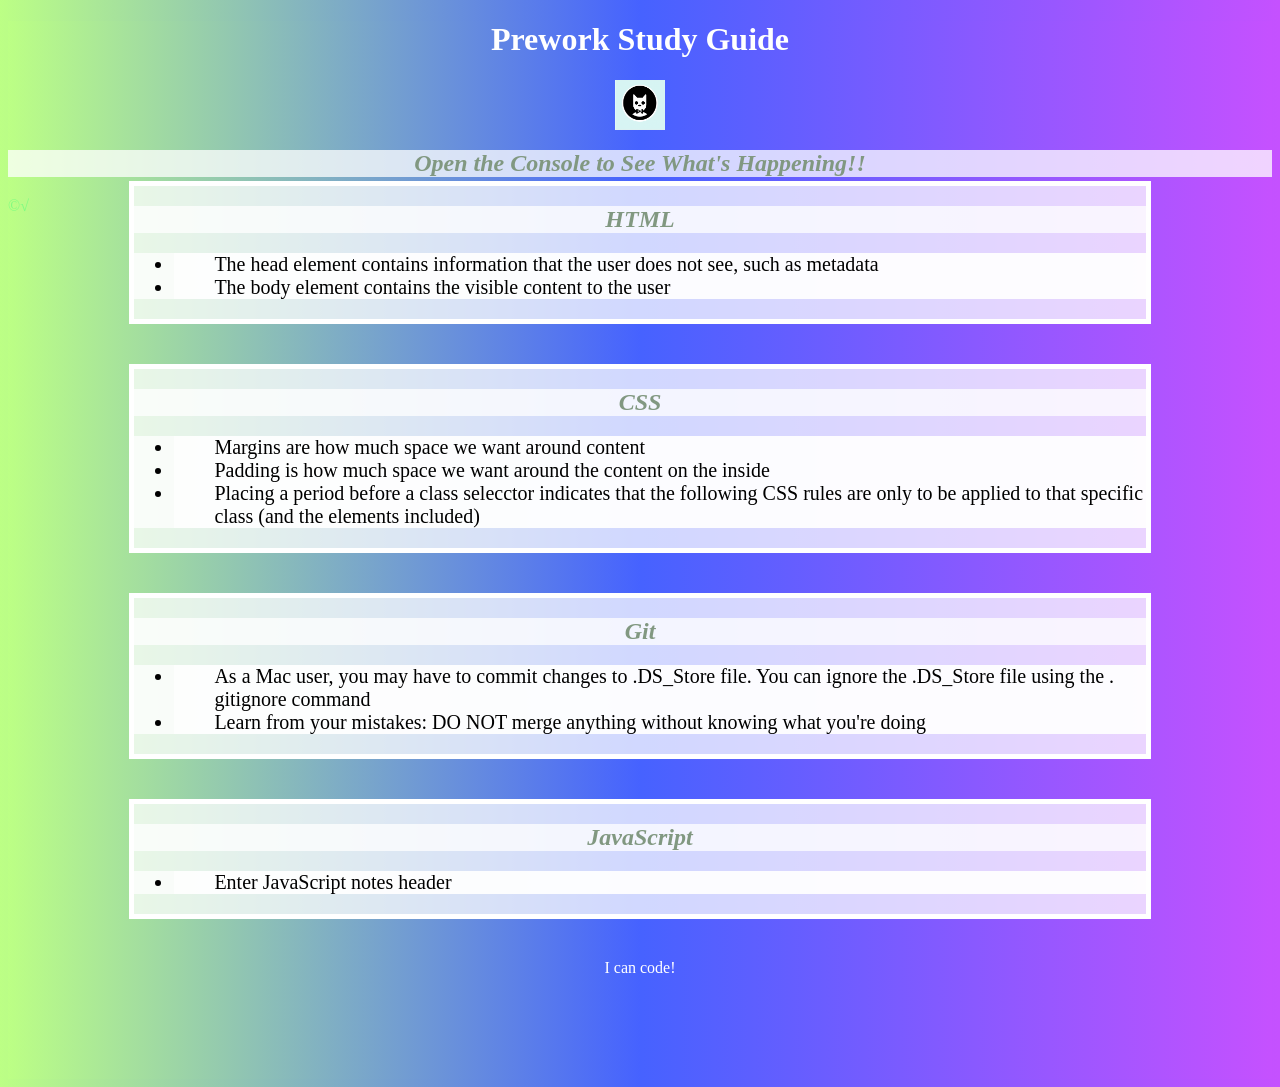
<file: index.html>
<!DOCTYPE html>
<html lang="en">
  <head>
    <meta charset="UTF-8" />
    <meta http-equiv="X-UA-Compatible" content="IE=edge" />
    <meta name="viewport" content="width=device-width, initial-scale=1.0" />
    <link rel="stylesheet" href="./assets/style.css">
    <title>Prework Study Guide</title>
  </head>
  <body>
    <header id="top">
      <h1>Prework Study Guide</h1>
      <img src="./assets/bowtie-cat.png" alt="Profile image of cat wearing a bow tie." />
      <h2>Open the Console to See What's Happening!!</h2>©√
    </header>
    <main>
      <section class="card" id="html-section">
        <h2>HTML</h2>
        <ul>
          <li>The head element contains information that the user does not see, such as metadata</li>
          <li>The body element contains the visible content to the user </li>
        </ul>
      </section>

      <section class="card" id="css-section">
          <h2>CSS</h2>
          <ul>
            <li>Margins are how much space we want around content</li>
            <li>Padding is how much space we want around the content on the inside</li>
            <li>Placing a period before a class selecctor indicates that the following CSS rules are only to be applied to that specific class (and the elements included)</li>
          </ul>
      </section>
      
      <section class="card" id="git-section">
          <h2>Git</h2>
          <ul>
            <li>As a Mac user, you may have to commit changes to .DS_Store file. You can ignore the .DS_Store file using the . gitignore command</li>
            <li>Learn from your mistakes: DO NOT merge anything without knowing what you're doing</li>
          </ul>
      </section>

      <section class="card" id="javascript-section">
          <h2>JavaScript</h2>
          <ul>
            <li>Enter JavaScript notes header</li>
          </ul>
      </section>
    </main>

    <footer>
      <p>I can code!</p>
    </footer>
    <script src="./assets/script.js"></script>
  </body>
</html>
</file>
<file: assets/style.css>
* {
    margin: 0 px;
    padding: 0 px;
    font-family: serif;
    background-image:linear-gradient(to right, rgb(188, 255, 133), rgb(70, 98, 255), rgb(197, 81, 255));
    color: rgb(129, 152, 129);
}
header,
footer {
    width: 100%;
    height: 120px;
    color:rgb(129, 252, 129);
}
h1 {
    font-weight: bold;
    text-align: center;
    color: rgb(255, 255, 255);
} 
h2 {
    font-weight: bold;
    font-style: oblique;
    text-align: center;
    background-color: rgba(255, 255, 255, 0.75);
    background-image:none;

}
img {
    display: block;
    height: 50px;
    width: 50px;
    margin-left: auto;
    margin-right:auto;
}
ul,
li {
    padding-left: 40px;
    font-size: 20px;
    background:rgba(255, 255, 255, 0.75);
    color:black;
    background-image:none;
}
p {
    text-align:center;
    font-size:16px;
    color: rgb(255, 255, 255);
}
.card {
    width: 80%;
    margin: 40px auto;
    background-color: rgba(255, 255, 255, 0.75);
    border: 5px solid white;
    background-image:none;
}
</file>
